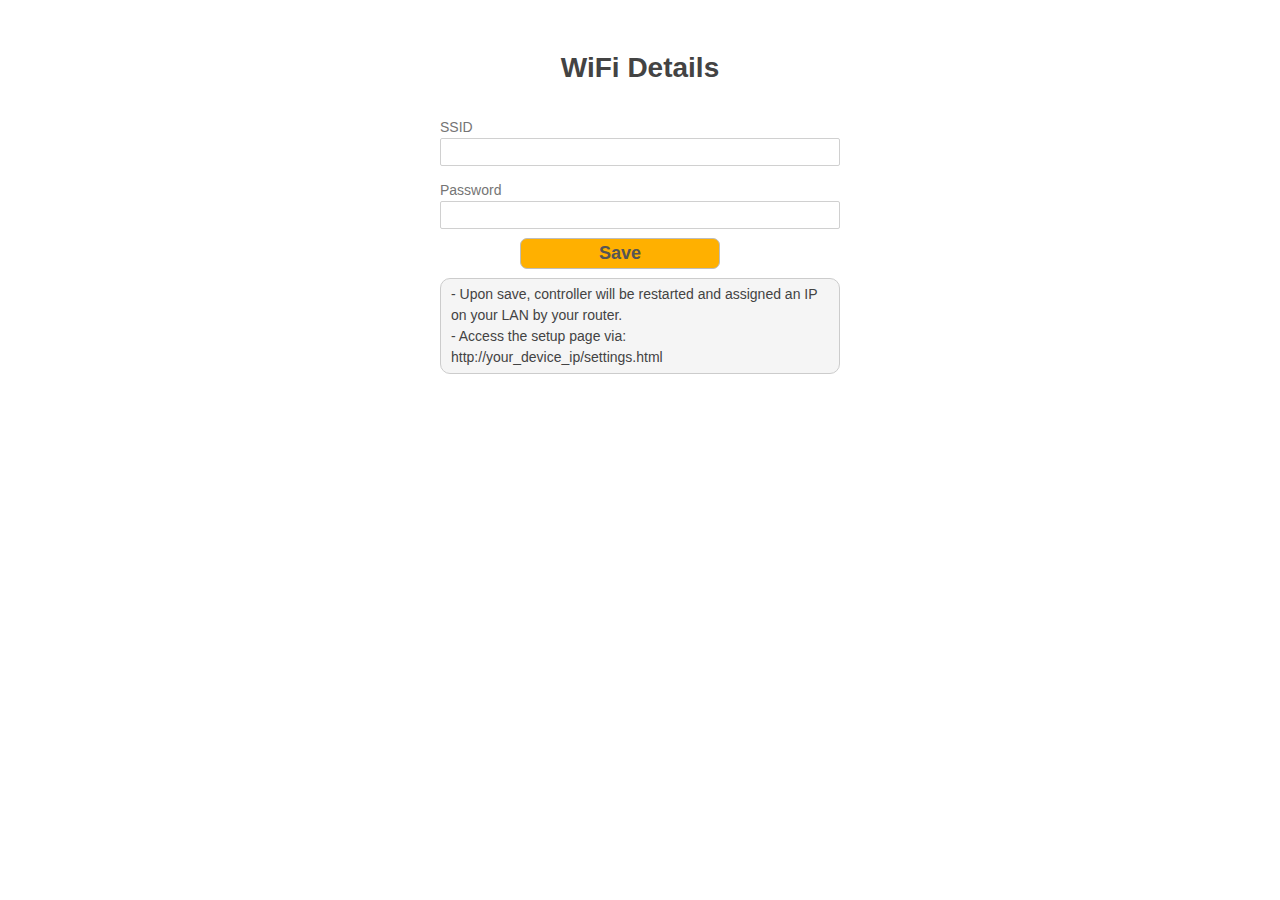
<file: data/index.html>
<!DOCTYPE html>
<html lang="en">
    <head>
        <link rel="stylesheet" href="styles.css">
        <meta name="viewport" content="width=device-width, initial-scale=1">
        <title>ConfigManager</title>
    </head>
    <body>
        <div class="container">
            <h1 style="text-align: center;">WiFi Details</h1>
            <form method="post" action="/">
                <div class="field-group">
                    <label>SSID</label>
                    <input name="ssid" type="text" size="32">
                </div>
                <div class="field-group">
                    <label>Password</label>
                    <input name="password" type="text" size="64">
                </div>
                <div class="button-container">
                    <button type="submit">Save</button>
                </div>
            </form>
            <p>
                - Upon save, controller will be restarted and assigned an IP on your LAN by your router.<br/>
                - Access the setup page via: http://your_device_ip/settings.html<br/>
            </p>
        </div>
    </body>
</html>
</file>
<file: data/styles.css>
body {
    color: #434343;
    font-family: "Helvetica Neue",Helvetica,Arial,sans-serif;
    font-size: 14px;
    line-height: 1.5;
    padding: 20px;
}

b {
  color: #555;
}
h2 {
  color: #080;
  margin: 25px 0px 0px 0px;
}
p {
    border: 1px solid #ccc;
    border-radius: 10px;
    margin-top: 5px;
    padding: 5px 5px 5px 10px; /* top right bottom left */
    background: #f5f5f5;
}
ul {
    list-style: none;
    border: 1px solid #ccc;
    border-radius: 10px;
    margin-top: 5px;
    padding: 5px 5px 5px 20px; /* top right bottom left */
    background: #f5f5f5;
}
ul li::before {
    content: "\2022";
    color: #777;
    font-weight: bold;
    display: inline-block;
    width: 0.7em;
    margin-left: -1em;
}
.container {
    margin: 0 auto;
    max-width: 400px;
}

form .section-group {
    border: 2px solid #ffa500;
    border-radius: 15px;
    padding: 10px 20px 10px 20px; /* top right bottom left */
}

form .error {
    color: #8A1F11 !important;
    border-color: #8A1F11;
}
label.error {
    text-transform: none
}
p.error {
    margin-bottom: 10px
}
p.inline-errors, p.error {
    background: none
    border-color: none
    border: none
    clear: both
    font-size: 12px
}
form .field-group {
    box-sizing: border-box;
    clear: both;
    padding: 4px 0;
    position: relative;
    margin: 1px 0;
    width: 100%;
}
form .field-group > label {
    color: #757575;
    display: block;
    margin: 0 0 0px 0;
    padding: 5px 0 0;
    position: relative;
    word-wrap: break-word;
}
input[type=text] {
    background: #fff;
    border: 1px solid #d0d0d0;
    border-radius: 2px;
    box-sizing: border-box;
    color: #434343;
    font-family: inherit;
    font-size: inherit;
    height: 2.0em;
    line-height: 1.5;
    padding: 4px 5px;
    margin: 0;
    width: 100%;
}
input[type=text]:focus {
    border-color: #4C669F;
    outline: 0;
}
.button-container {
    box-sizing: border-box;
    clear: both;
    margin: 1px 0 0;
    padding: 4px 0;
    position: relative;
    width: 100%;
}
button[type=submit] {
    width: 50%;
    box-sizing: border-box;
    background-color: #ffb000;
    color: #555;
    border: 1px solid #bdbdbd;
    border-radius: 7px;
    cursor: pointer;
    display: inline-block;
    font-family: inherit;
    font-size: 18px;
    font-weight: bold;
    margin: 0px 0px 0px 80px;
    padding: 4px 10px;
}
</file>
